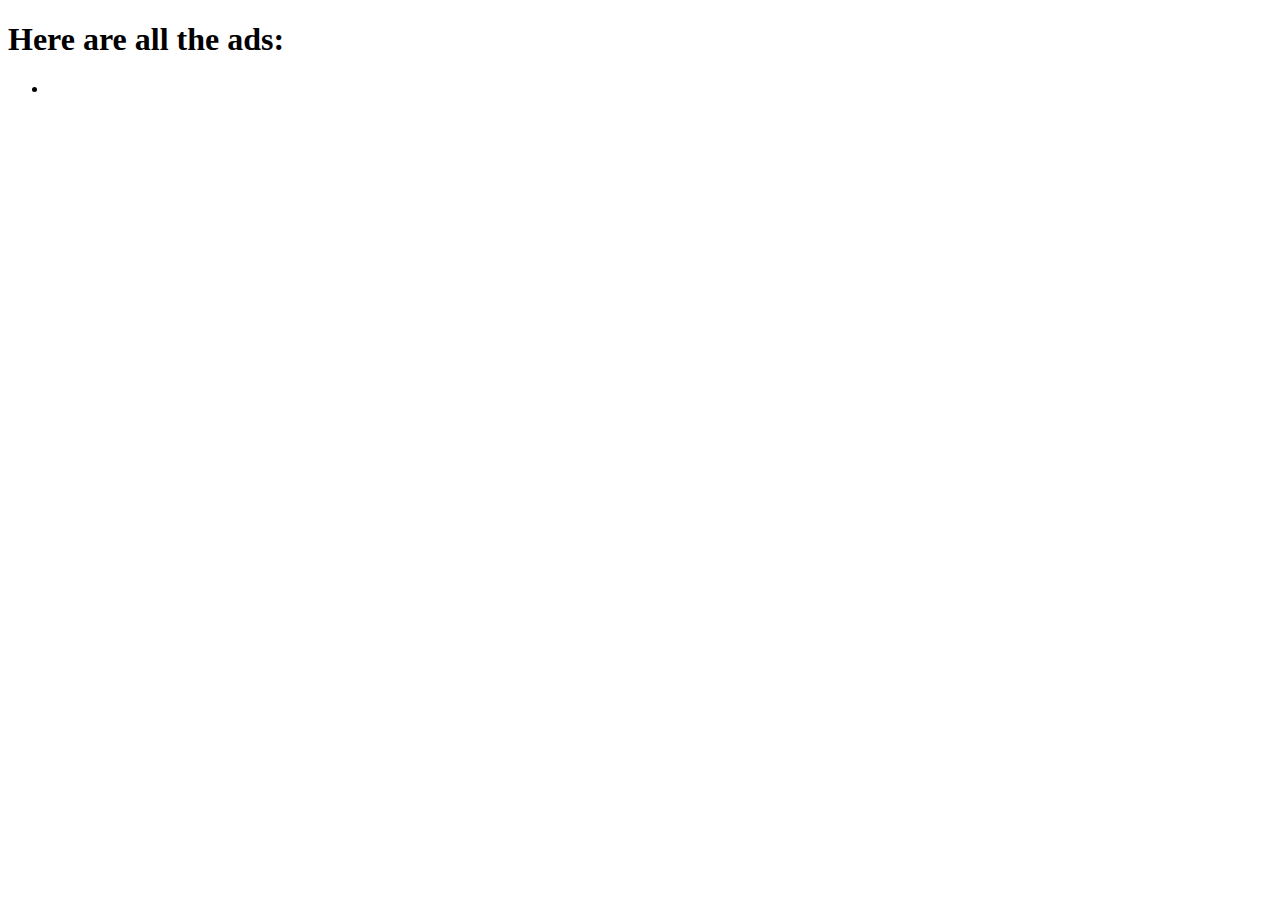
<file: src/main/resources/templates/ads/index.html>
<!DOCTYPE html>
<html xmlns:th="http://www.thymeleaf.org" lang="en">
<head>
    <meta charset="UTF-8">
    <title>Ads</title>
</head>
<body>
<h1>Here are all the ads:</h1>
<ul>
    <li th:each="ad : ${ads}">
        <h2 th:text="${ad.title}"></h2>
        <p th:text="${ad.description}"></p>
    </li>
</ul>
</body>
</html>
</file>
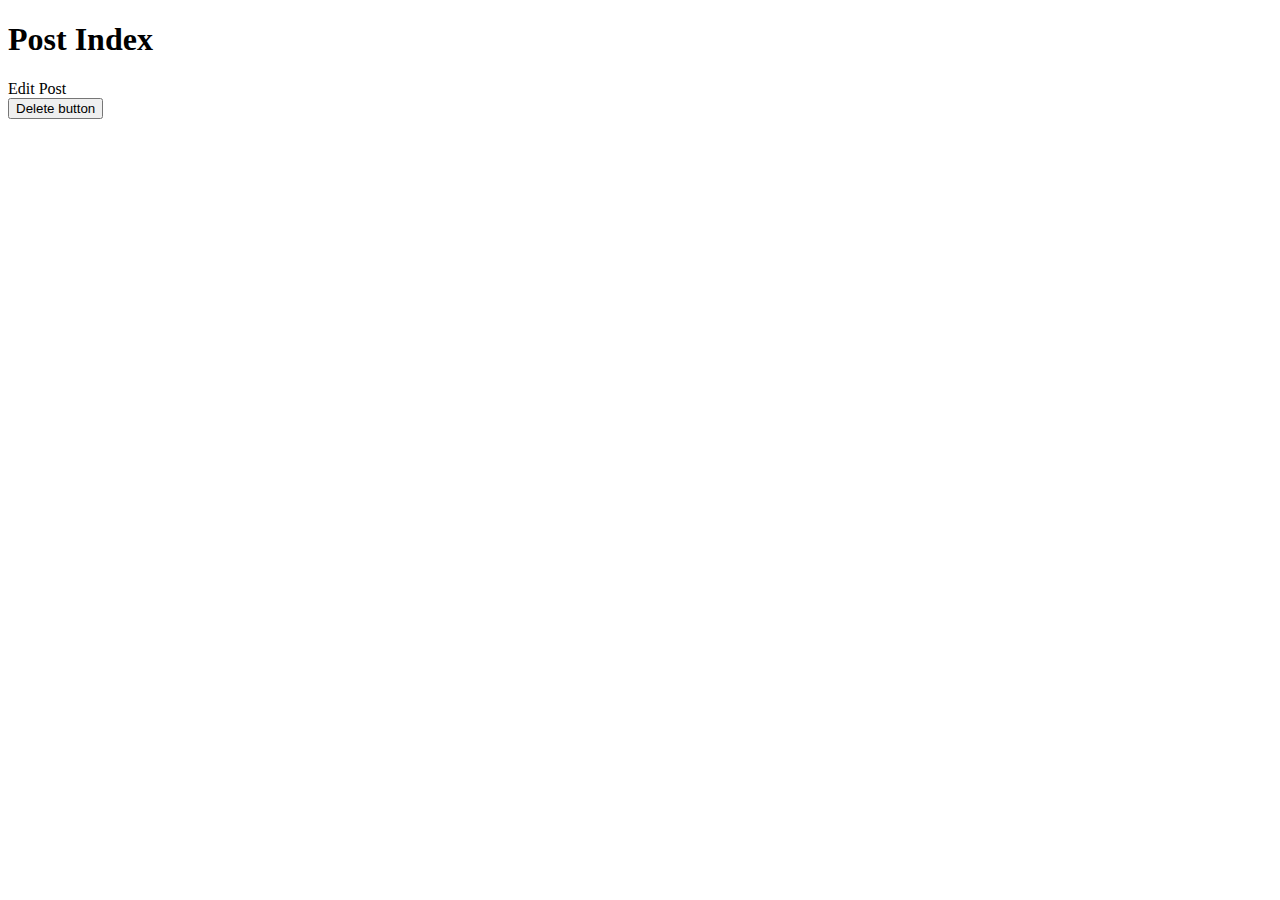
<file: src/main/resources/templates/posts/index.html>
<!DOCTYPE html>
<html xmlns:th="http://www.thymeleaf.org" xmlns:sec="http://www.thymeleaf.org/extras/spring-security" lang="en" >
<head th:replace="partials/partials.html :: head ('Partials Example')"></head>

<body>
<nav th:replace="partials/partials.html :: navbar"></nav>

<h1>Post Index</h1>
<div th:each="post : ${posts}">
    <h2 th:text="${post.title}"></h2>
    <p th:text="${post.body}"></p>
<!--    <div sec:authorize="isAuthenticated()">-->
<!--        <div th:if="${#authentication.principal.id == post.user.id}">-->
        <a th:href="@{'/posts/' + ${post.id} +'/edit'}">Edit Post</a>
        <form th:action="@{'/posts/' + ${post.id} +'/delete'}" th:method="POST">
            <button>Delete button</button>
        </form>
<!--        </div>-->
<!--    </div>-->
</div>
</div>
</body>
</html>
</file>
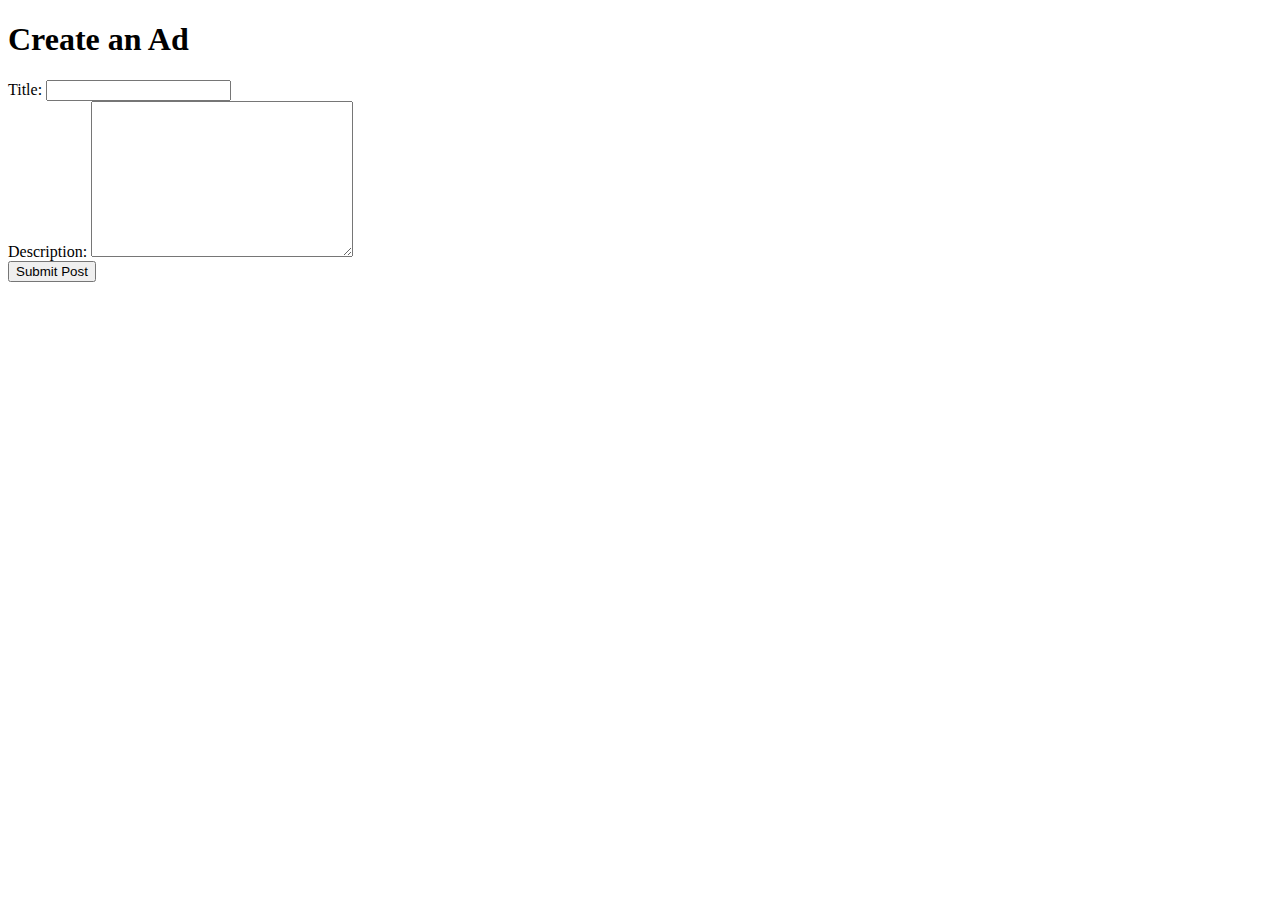
<file: src/main/resources/templates/ads/create.html>
<!DOCTYPE html>
<html xmlns:th="http://www.thymeleaf.org" lang="en">
<head>
  <meta charset="UTF-8">
  <title>Create an Ad</title>
</head>
<body>
<h1>Create an Ad</h1>
<form th:action="@{/ads/create}" th:method="post" th:object="${ad}">
  <label for="title">Title:</label>
  <input th:field="*{title}" id="title"><br>
  <label for="description">Description:</label>
  <textarea th:field="*{description}" id="description" cols="30" rows="10"></textarea><br>
  <button type="submit">Submit Post</button>
</form>
</body>
</html>
</file>
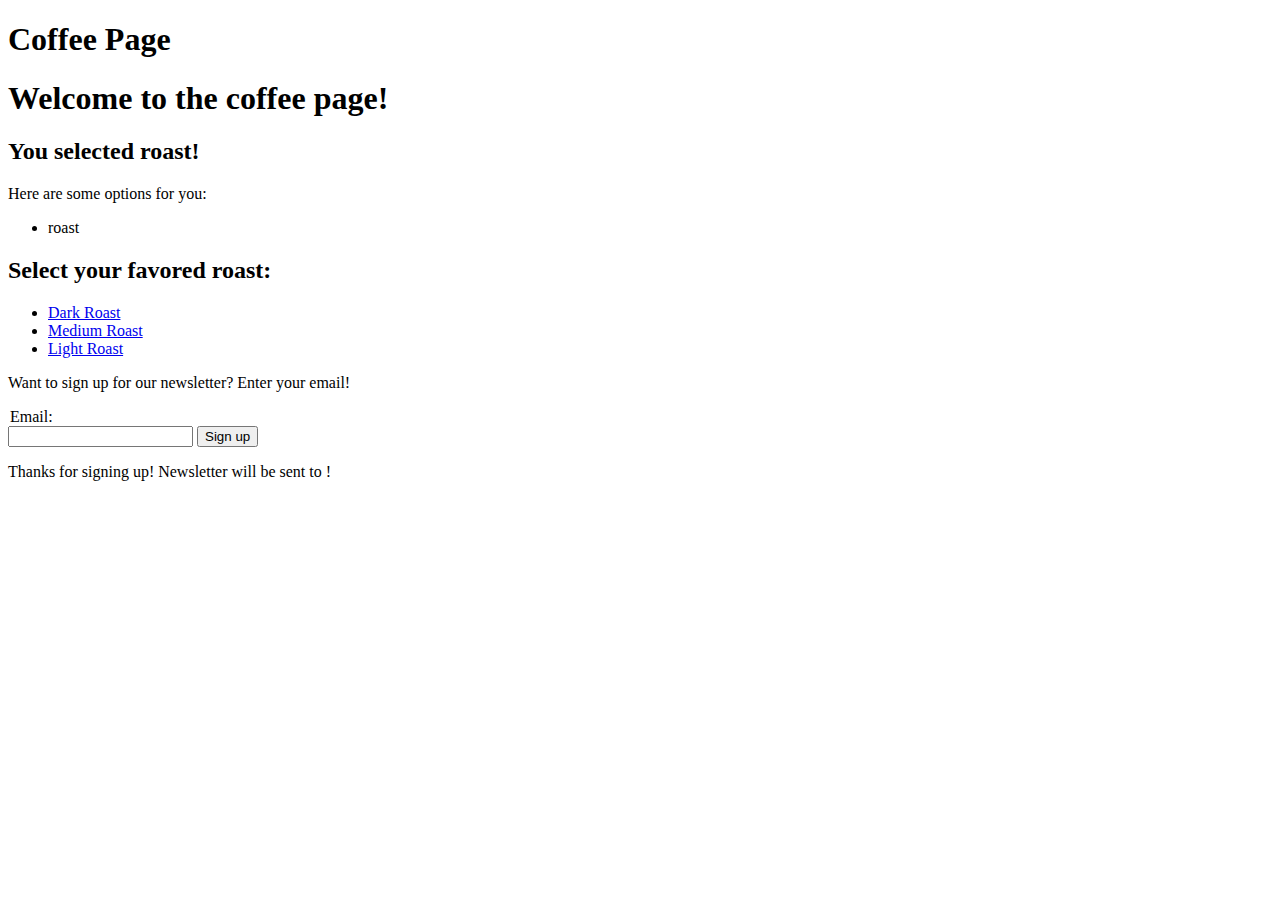
<file: src/main/resources/templates/coffees/coffee.html>
<!DOCTYPE html>
<html xmlns:th="http://www.thymeleaf.org" lang="en">
<head>
    <meta charset="UTF-8">
    <title>Coffee</title>
</head>
<body>
<h1>Coffee Page</h1>
<h1>Welcome to the coffee page!</h1>
<div th:if="${selections}">
    <h2>You selected <span th:text="${roast}"></span> roast!</h2>
    <p>Here are some options for you:</p>
    <ul>
        <li th:each="selection : ${selections}"><p><span th:text="${selection.brand}"></span> <span th:text="${selection.origin}"></span> <span th:text="${selection.roast}"></span> roast</p></li>
    </ul>
</div>
<h2>Select your favored roast:</h2>
<ul>
    <li><a href="/coffee/dark">Dark Roast</a></li>
    <li><a href="/coffee/medium">Medium Roast</a></li>
    <li><a href="/coffee/light">Light Roast</a></li>
</ul>

</ul>

<div>
    <p>Want to sign up for our newsletter? Enter your email!</p>
    <form action="/coffee" method="post">
        <legend for="email">Email:</legend>
        <input type="email" name="email" id="email">
        <button type="submit">Sign up</button>
    </form>
    <p th:if="${email}">Thanks for signing up! Newsletter will be sent to <span th:text="${email}"></span>!</p>
</div>

</body>
</html>
</file>
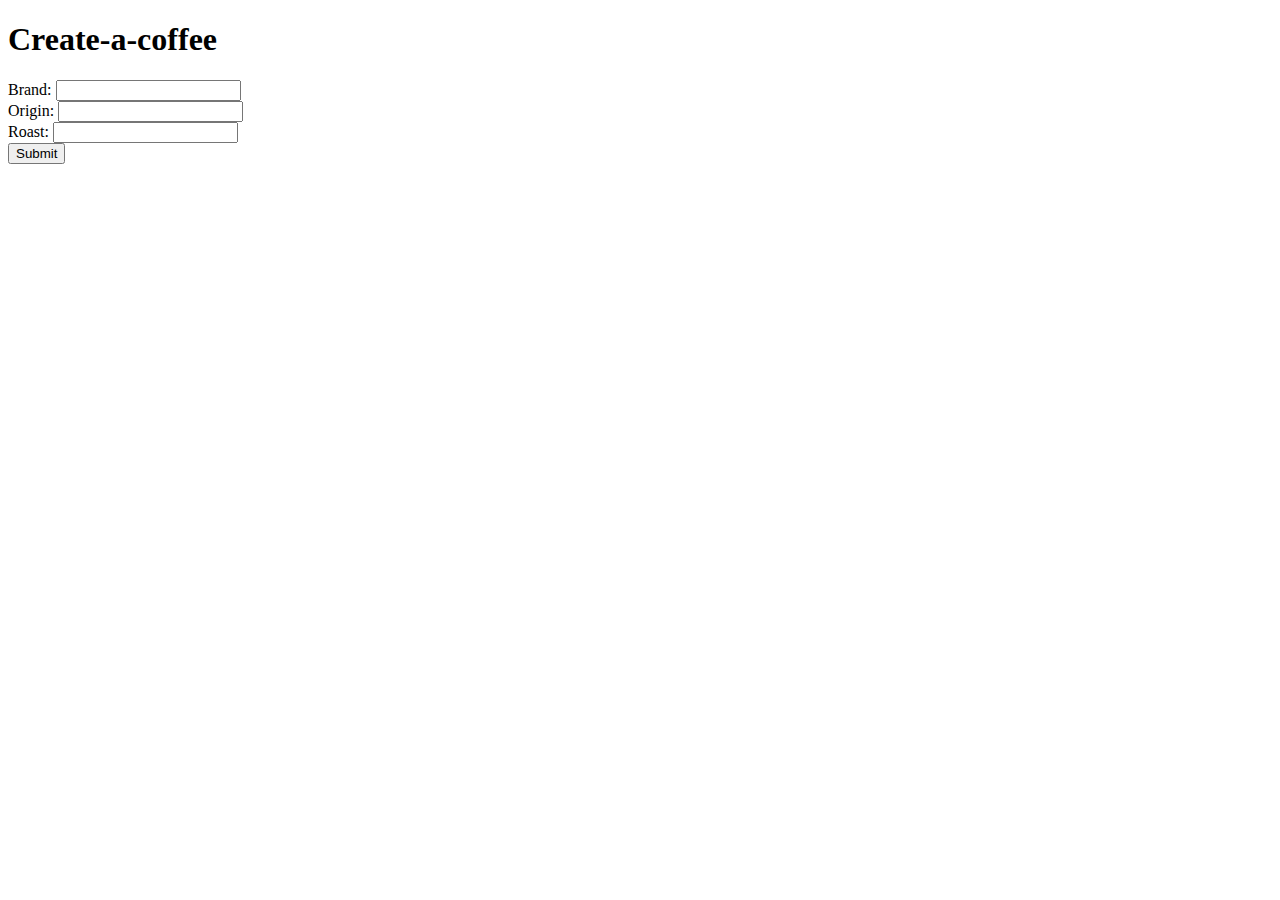
<file: src/main/resources/templates/coffees/create.html>
<!DOCTYPE html>
<html xmlns:th="http://www.thymeleaf.org" lang="en">
<head>
    <meta charset="UTF-8">
    <title>Add a coffee to the database</title>
</head>
<body>
<h1>Create-a-coffee</h1>
<form th:action="@{/coffee/create}" th:method="post" th:object="${coffee}">
    <label for="brand">Brand:</label>
    <input type="text" th:field="*{brand}" id="brand"><br>
    <label for="origin">Origin:</label>
    <input type="text" th:field="*{origin}" id="origin"><br>
    <label for="roast">Roast:</label>
    <input type="text" th:field="*{roast}" id="roast"><br>
    <button type="submit">Submit</button>
</form>
</body>
</html>
</file>
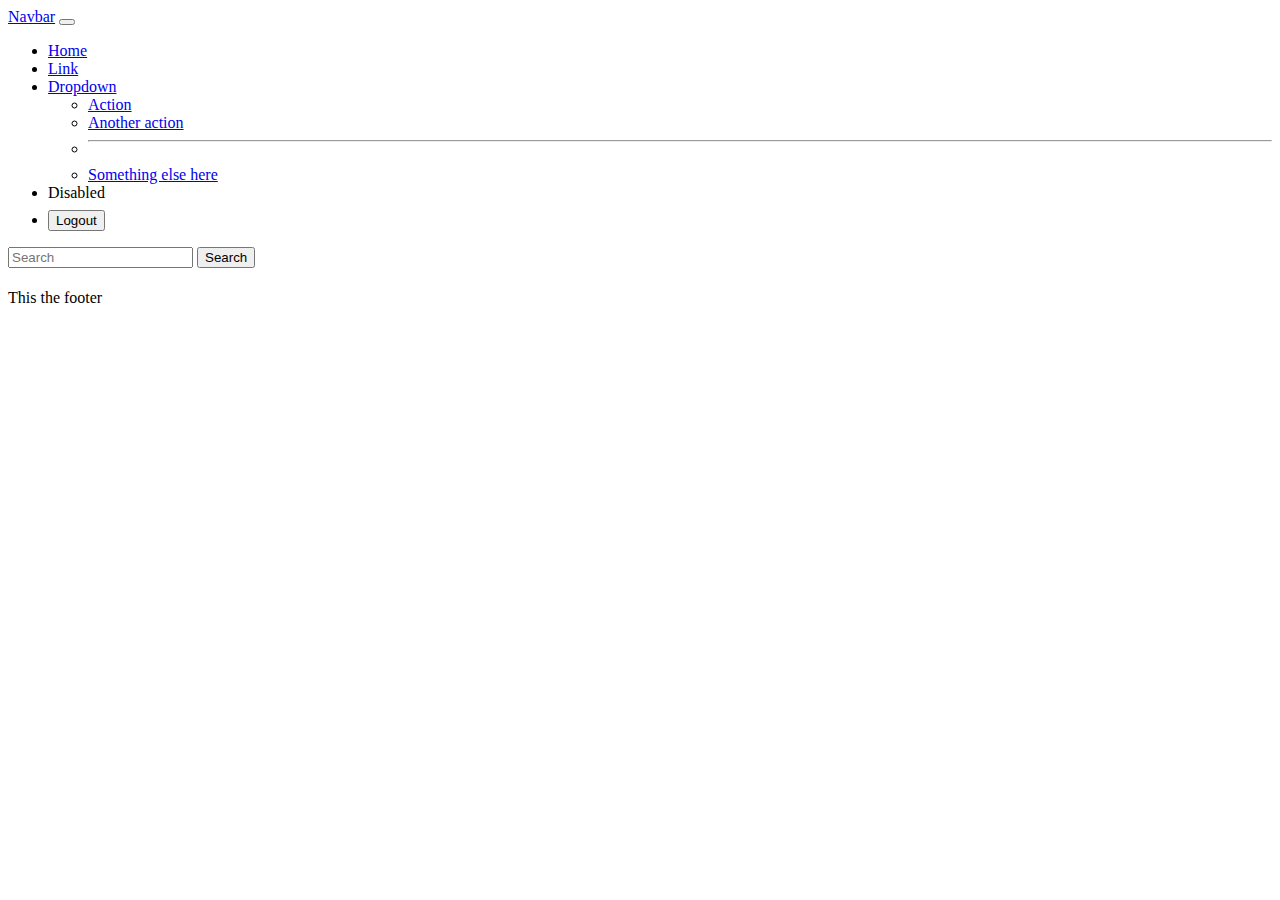
<file: src/main/resources/templates/partials/partials.html>
<!DOCTYPE html>
<html xmlns:th="http://www.thymeleaf.org" lang="en">
<head th:fragment="head(title)">
    <meta charset="UTF-8">
    <title th:text="${title}">Title</title>
    <link href="https://cdn.jsdelivr.net/npm/bootstrap@5.1.3/dist/css/bootstrap.min.css" rel="stylesheet" integrity="sha384-1BmE4kWBq78iYhFldvKuhfTAU6auU8tT94WrHftjDbrCEXSU1oBoqyl2QvZ6jIW3" crossorigin="anonymous">
    <link rel="stylesheet" th:href="@{/css/partials.css}">
</head>
<body>

<nav th:fragment="navbar" class="navbar navbar-expand-lg navbar-light bg-light">
    <div class="container-fluid">
        <a class="navbar-brand" href="#">Navbar</a>
        <button class="navbar-toggler" type="button" data-bs-toggle="collapse" data-bs-target="#navbarSupportedContent" aria-controls="navbarSupportedContent" aria-expanded="false" aria-label="Toggle navigation">
            <span class="navbar-toggler-icon"></span>
        </button>
        <div class="collapse navbar-collapse" id="navbarSupportedContent">
            <ul class="navbar-nav me-auto mb-2 mb-lg-0">
                <li class="nav-item">
                    <a class="nav-link active" aria-current="page" href="#">Home</a>
                </li>
                <li class="nav-item">
                    <a class="nav-link" href="#">Link</a>
                </li>
                <li class="nav-item dropdown">
                    <a class="nav-link dropdown-toggle" href="#" id="navbarDropdown" role="button" data-bs-toggle="dropdown" aria-expanded="false">
                        Dropdown
                    </a>
                    <ul class="dropdown-menu" aria-labelledby="navbarDropdown">
                        <li><a class="dropdown-item" href="#">Action</a></li>
                        <li><a class="dropdown-item" href="#">Another action</a></li>
                        <li><hr class="dropdown-divider"></li>
                        <li><a class="dropdown-item" href="#">Something else here</a></li>
                    </ul>
                </li>
                <li class="nav-item">
                    <a class="nav-link disabled">Disabled</a>
                </li>
                <!-- More links here... -->
                <li>
                    <form th:action="@{/logout}" th:method="post">
                        <button class="btn-link btn" style="margin-top: 8px">Logout</button>
                    </form>
                </li>

            </ul>
            <form class="d-flex">
                <input class="form-control me-2" type="search" placeholder="Search" aria-label="Search">
                <button class="btn btn-outline-success" type="submit">Search</button>
            </form>
        </div>
    </div>

</nav>

<header th:fragment="header(text)">
    <h1 class="display-1 text-center my-5" th:text="${text}"></h1>
</header>

<footer th:fragment="footer" id="footer">This the footer</footer>

<script th:fragment="boostrap-js" src="https://cdn.jsdelivr.net/npm/bootstrap@5.1.3/dist/js/bootstrap.bundle.min.js" integrity="sha384-ka7Sk0Gln4gmtz2MlQnikT1wXgYsOg+OMhuP+IlRH9sENBO0LRn5q+8nbTov4+1p" crossorigin="anonymous"></script>
</body>
</html>
</file>
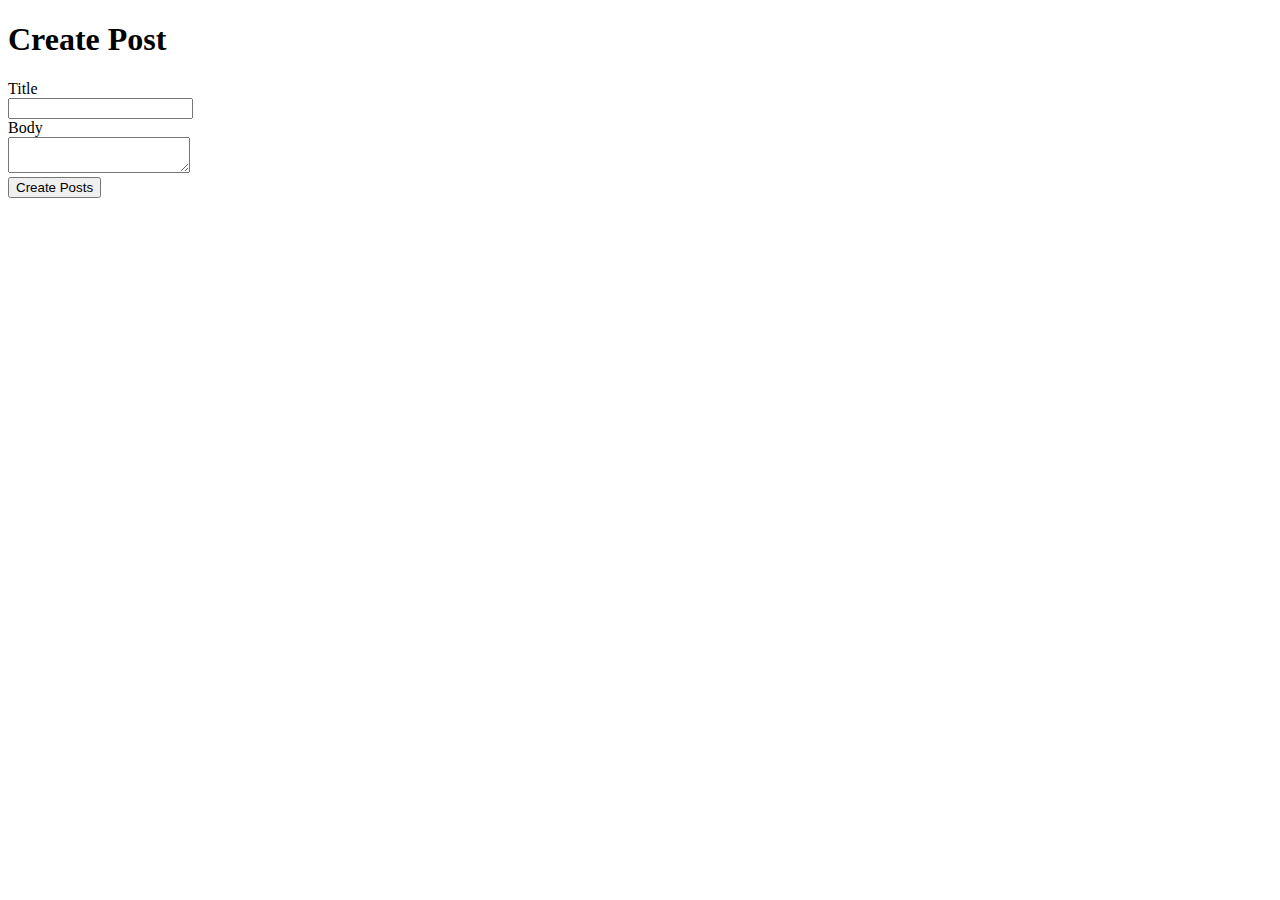
<file: src/main/resources/templates/posts/create.html>
<!DOCTYPE html>
<html xmlns:th="http://www.thymeleaf.org" lang="en">
<head>
    <meta charset="UTF-8">
    <title>Create</title>
</head>
<body>

<h1>Create Post</h1>

<form th:method="POST" th:action="@{/posts/create}" th:object="${post}">
    <div>
        <label for="title">Title</label>
        <br>
        <input name="title" th:field="*{title}" id="title" type="text" th:value="*{title}" >
    </div>
    <div>
        <label for="body">Body</label>
        <br>
        <textarea name="body" th:field="*{body}" id="body" th:text="*{body}" ></textarea>
    </div>
<!--    <div>-->
<!--        <label for="image_1">Image 1</label>-->
<!--        <input id="image_1" name="urls" type="url" placeholder="enter image url">-->
<!--        <br>-->
<!--        <label for="image_2">Image 2</label>-->
<!--        <input id="image_2" name="urls" type="url" placeholder="enter image url">-->
<!--    </div>-->
    <button>Create Posts</button>
</form>

</body>
</html>
</file>
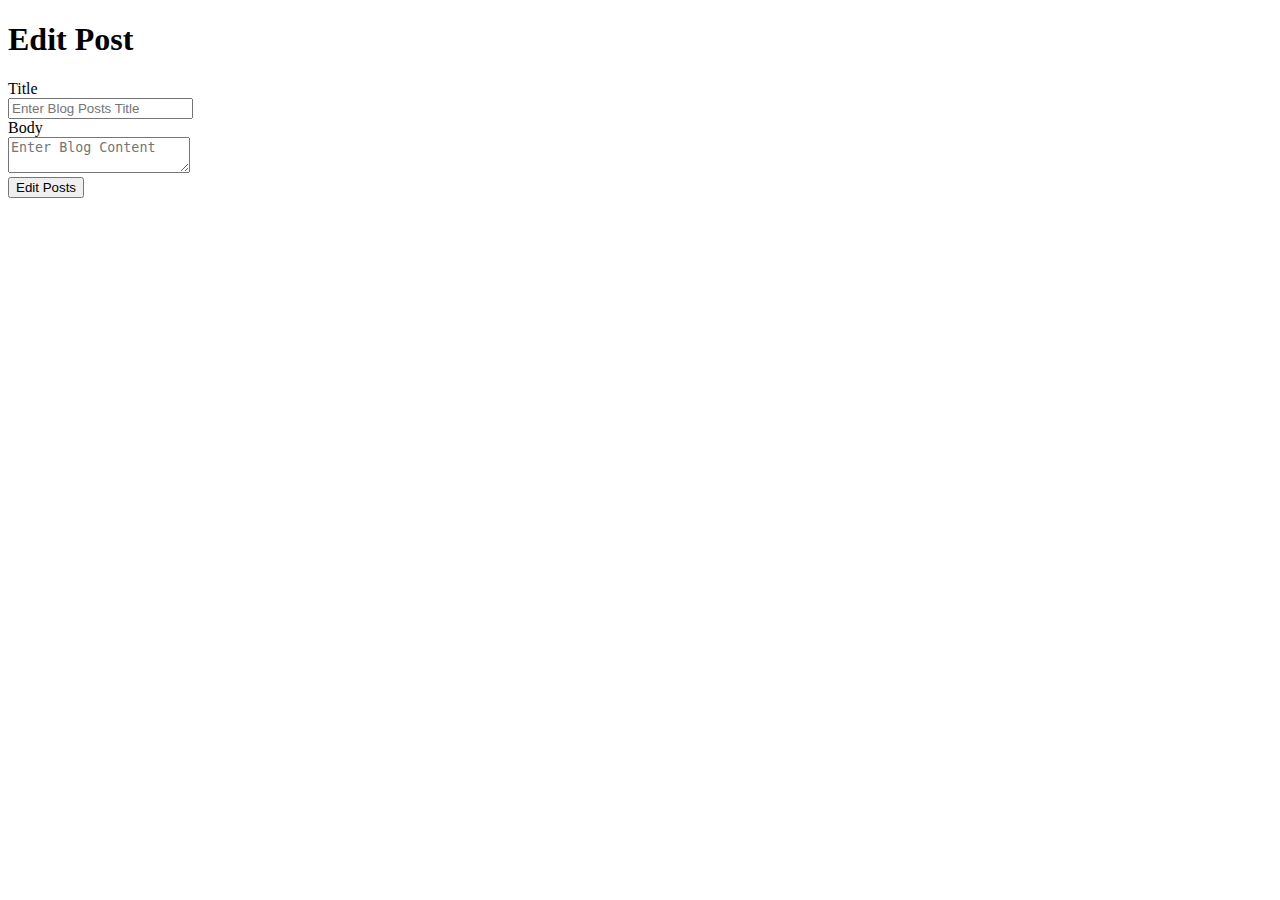
<file: src/main/resources/templates/posts/edit.html>
<!DOCTYPE html>
<html xmlns:th="http://www.thymeleaf.org" lang="en">
<head>
    <meta charset="UTF-8">
    <title>Edit</title>
</head>
<body>

<h1>Edit Post</h1>

<form th:method="POST" th:action="@{/posts/{id}/edit(id=${id})}" th:object="${post}">
    <div>
        <label for="title">Title</label>
        <br>
        <input name="title" th:field="*{title}" id="title" type="text" placeholder="Enter Blog Posts Title" th:value="${post.title}">
    </div>
    <div>
        <label for="body">Body</label>
        <br>
        <textarea name="body" th:field="*{body}" id="body" placeholder="Enter Blog Content" th:text="${post.body}"></textarea>
    </div>
    <button>Edit Posts</button>
</form>

</body>
</html>
</file>
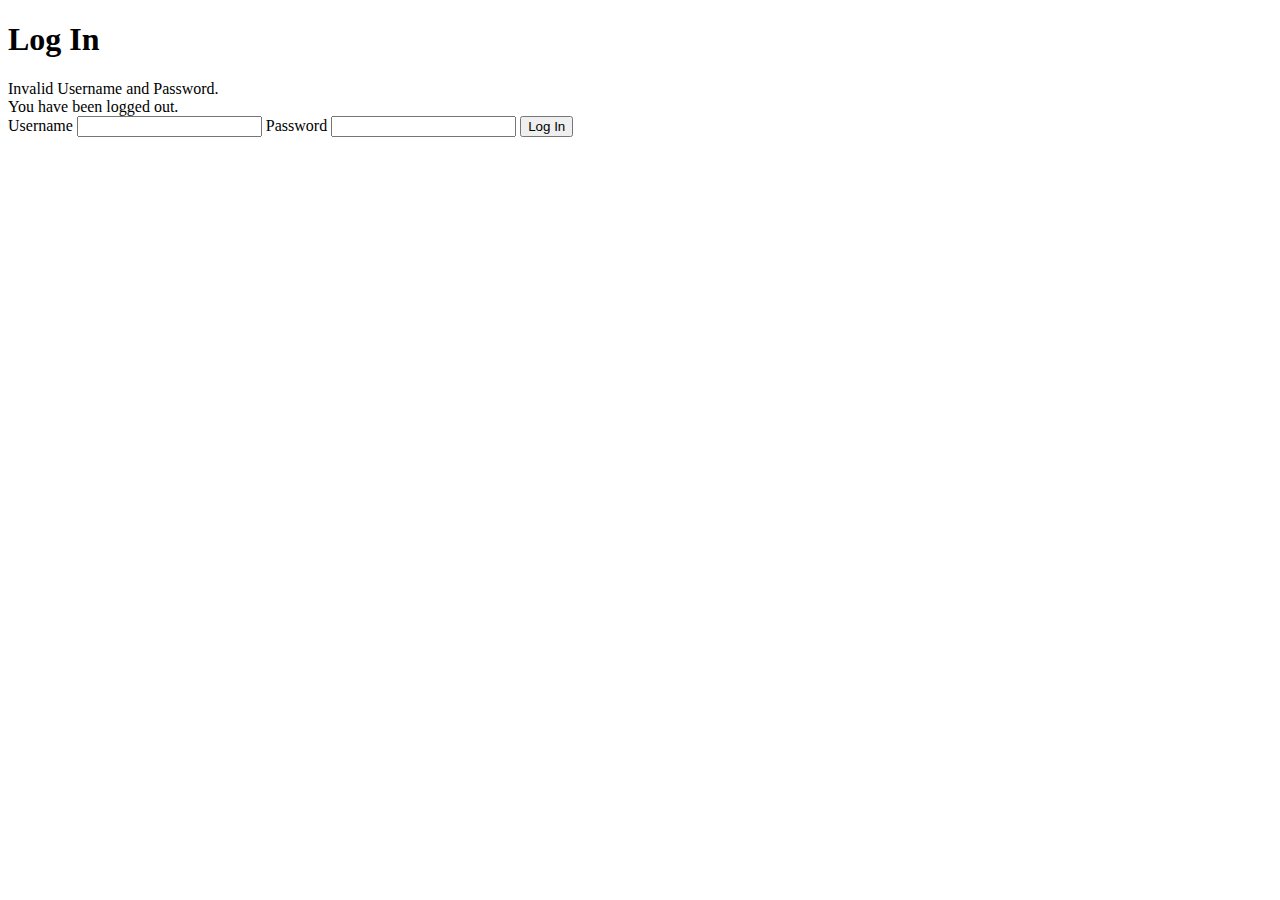
<file: src/main/resources/templates/users/login.html>
<!DOCTYPE html>
<html xmlns:th="http://www.thymeleaf.org">
<head>
  <meta charset="UTF-8" />
  <title>Log In</title>
</head>
<body>
<h1>Log In</h1>
<div th:if="${param.error}">
  Invalid Username and Password.
</div>
<div th:if="${param.logout}">
  You have been logged out.
</div>

<form th:action="@{/login}" method="post">
  <label for="username">Username</label>
  <input id="username" name="username" type="text" />
  <label for="password">Password</label>
  <input id="password" name="password" type="password" />
  <input type="submit" value="Log In" />
</form>
</body>
</html>
</file>
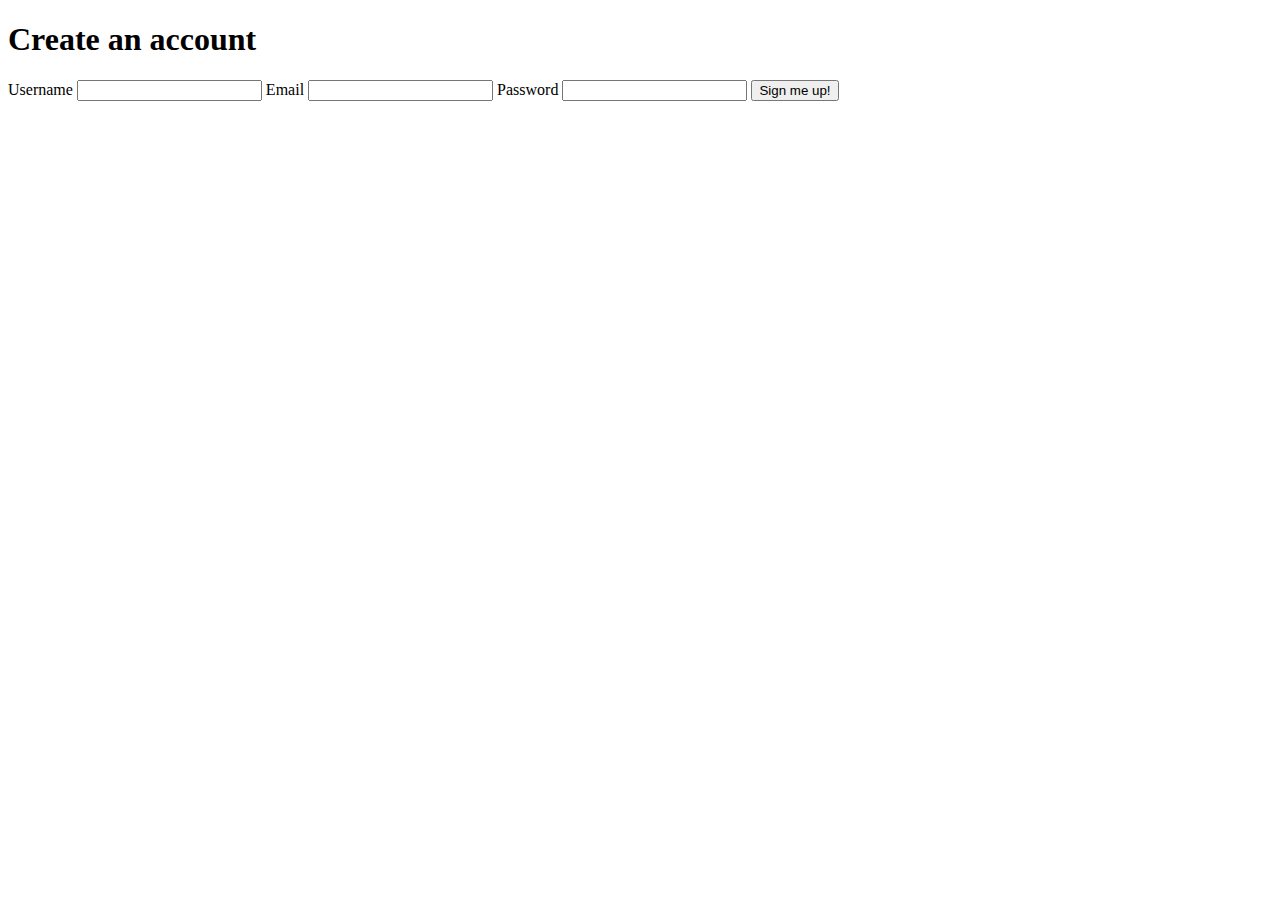
<file: src/main/resources/templates/users/sign-up.html>
<!DOCTYPE html>
<html xmlns:th="http://www.thymeleaf.org">
<head>
  <meta charset="UTF-8" />
  <title>Sign up</title>
</head>
<body>
<h1>Create an account</h1>
<form th:action="@{/sign-up}" method="POST" th:object="${user}">
  <label for="username">Username</label>
  <input id="username" th:field="*{username}" />

  <label for="email">Email</label>
  <input id="email" th:field="*{email}" />

  <label for="password">Password</label>
  <input id="password" type="password" th:field="*{password}" />

  <input value="Sign me up!" type="submit" />
</form>
</body>
</html>
</file>
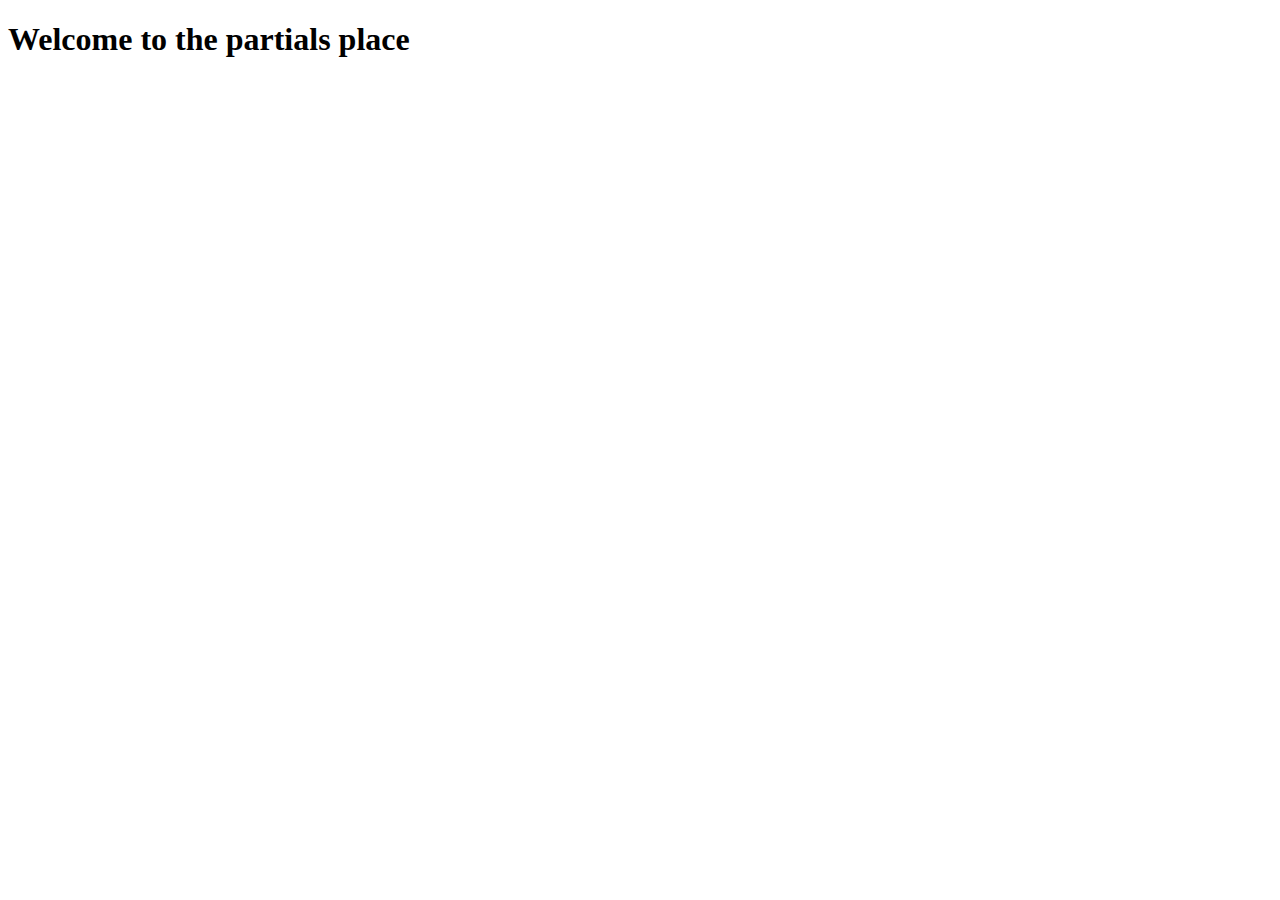
<file: src/main/resources/templates/views-lec/partials-test.html>
<!DOCTYPE html>
<html xmlns:th="http://www.thymeleaf.org" lang="en">
<head th:replace="partials/partials.html :: head ('Partials Example')"></head>

<body>
    <nav th:replace="partials/partials.html :: navbar"></nav>
    <h1>Welcome to the partials place</h1>
    <footer th:replace="partials/partials.html :: footer"></footer>
<script th:replace="partials/partials.html :: boostrap-js"></script>
</body>
</html>
</file>
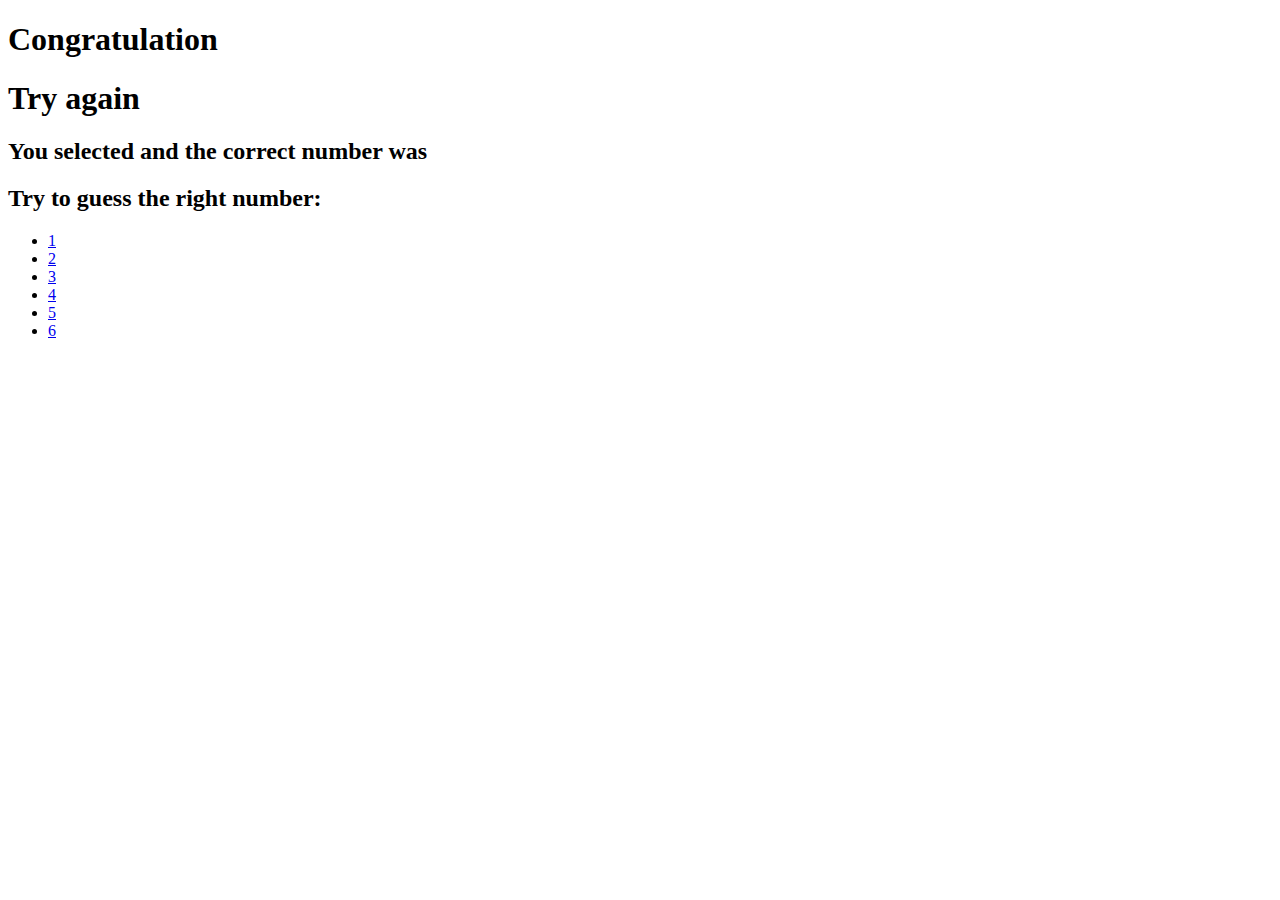
<file: src/main/resources/templates/views-lec/roll-dice.html>
<!DOCTYPE html>
<html xmlns:th="http://www.thymeleaf.org" lang="en">
<head>
    <meta charset="UTF-8">
    <title>Roll-dice</title>
</head>
<body>
<h1 th:if="${Congratulation}">Congratulation</h1>
<h1 th:if="!${Congratulation}">Try again</h1>
<h2>You selected <span th:text="${n}"></span> and the correct number was <span th:text="${diceRoll}"></span></h2>

<h2>Try to guess the right number:</h2>
<ul>
    <li><a href="/roll-dice/1">1</a></li>
    <li><a href="/roll-dice/2">2</a></li>
    <li><a href="/roll-dice/3">3</a></li>
    <li><a href="/roll-dice/3">4</a></li>
    <li><a href="/roll-dice/3">5</a></li>
    <li><a href="/roll-dice/3">6</a></li>
</ul>
</body>
</html>
</file>
